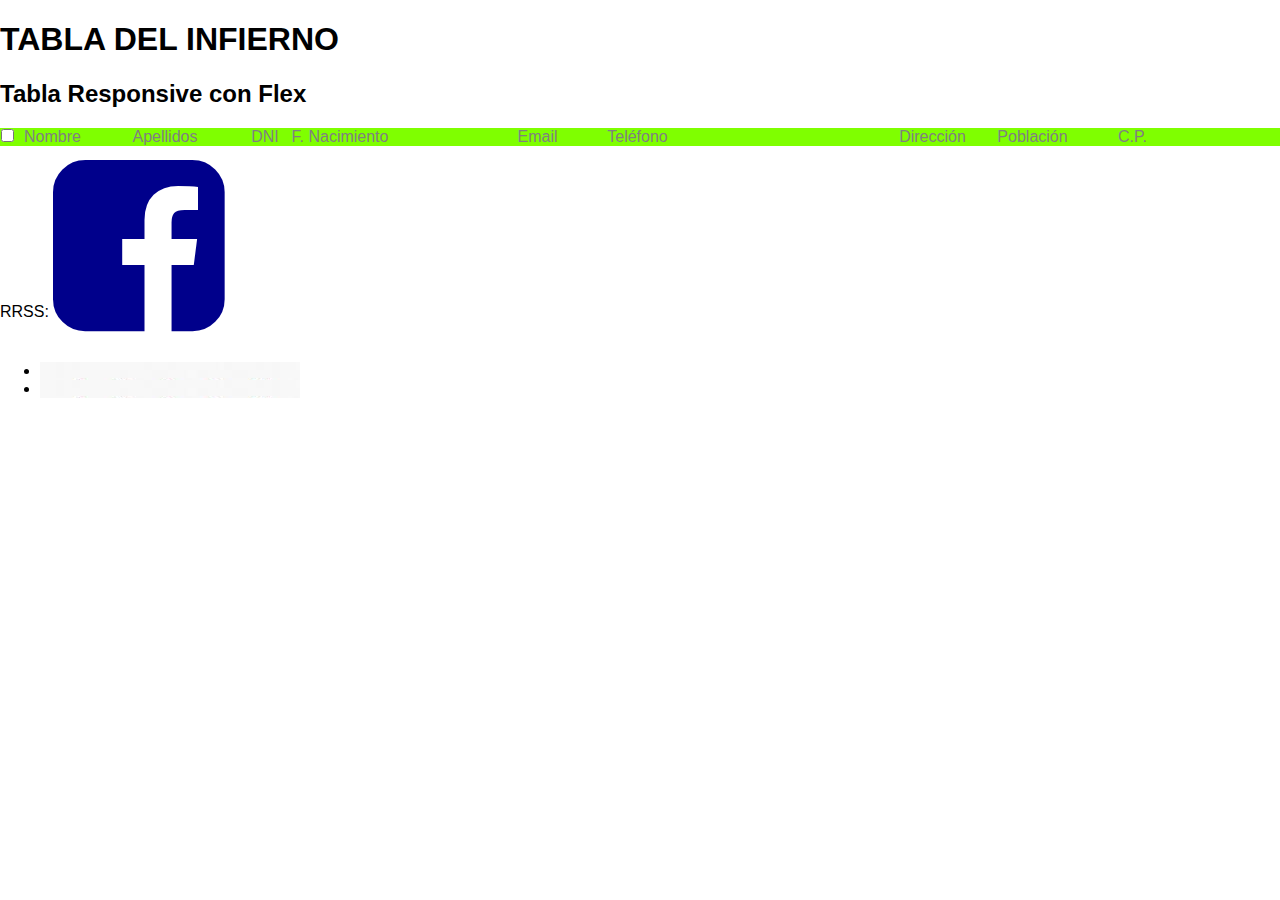
<file: tablahtml.html>
<!DOCTYPE html>
<html lang="en">
<head>
    <meta charset="UTF-8">
    <meta name="viewport" content="width=device-width, initial-scale=1">
    <title>Tabla</title>
    <link rel="stylesheet" href="css/normalize.css">
    <link rel="stylesheet" href="fonts/font-awesome-4.7.0/css/font-awesome.min.css">
    <link rel="stylesheet" href="css/estilosTabla.css">
</head>
<body>
<main>
    <header><h1>TABLA DEL INFIERNO</h1></header>
    <section id="tablaFlex">
        <header><h2>Tabla Responsive con Flex</h2></header>
        <div id="datosAlumnos">
            <div class="table-row header">
                <div class="column index"><input type="checkbox" value="-1" name="codigo"/></div>
                <div class="wrapper name-surname-dni-date_of_birth">
                    <div class="wrapper name-surename-dni">
                        <div class="wrapper name-surename">
                            <div class="column name">Nombre</div>
                            <div class="column surename">Apellidos</div>
                        </div>
                        <div class="column dni">DNI</div>
                    </div>
                    <div class="column date-of-birth">F. Nacimiento</div>
                </div>
                <div  class="wrapper email-telephone">
                    <div class="column email">Email</div>
                    <div class="column telephone">Teléfono</div>
                </div>
                <div  class="wrapper address-city-zip_code">
                    <div class="column address">Dirección</div>
                    <div class="column city">Población</div>
                    <div class="column zip_code">C.P.</div>
                </div>
            </div>
        </div>
    </section>
</main>
<footer>
    <!-- WAI -ARIA -->
    <!-- data-toggle="5" -->
    RRSS: <i class="fa fa-facebook-square" aria-hidden="true"></i>
    <ul class="rrss">
        <li class="linkedin"></li>
        <li class="twitter"></li>
    </ul>
</footer>
</body>
</html>
</file>
<file: css/estilosTabla.css>
.main{
    flex-direction: column;
    flex-wrap: wrap;
}

.flex-container{
    display:flex;

}

.table-row{
    display:-webkit-flex;
    display: inline-flex;
    display:flex;
}
.header{
    background-color: chartreuse;
    color:gray;
}

.fa-facebook-square{
    font-size: 200px;

    color:darkblue;
}
.fa-facebook-square:hover{
    transition: 2s; color:darkmagenta;
}
.wrapper{
    display:-webkit-flex;/*Para versiones de navegador chrome version ...*/
    display: inline-flex;/* IE 9 */
    display: flex; /* W3C Lo ultimo el standar siempre */
}

.column{
    -webkit-flex-grow: 0;/* Como queremos que crezcan los hijos */
    flex-grow:0;
    -webkit-flex-shrink: 0;
    flex-shrink: 0;
    vertical-align: top;
    text-align: center;
}

.index{
    width: 15px;
}

/*********WRAPPERS***********/
.name-surename-dni,
.name-surename,
.email-telephone,
.address-city-zip_code{
    -webkit-flex-grow:1;
    flex-grow: 1;
}
.name{width: 75px;}
.surename{width: 150px;}
.dni{width: 50px;}
.date-of-birth{width: 100px;}
.email{width: 100px;}
.telephone{width: 100px;}
.address{width: 100px;}
.city{width: 100px;}
.zip_code{width: 100px;}

ul.rrss li{
   background: url(../img/rss-sprites.jpg) transparent no-repeat 0 0;
}
.linkedin{
    background-position: 50px, 50px;

}
.twitter{

}
/*==========  Mobile First Method  ==========*/

/* Custom, iPhone Retina */
@media only screen and (min-width : 320px) {

    .address-city-zip_code,
    .email-telephone,
    .name-surename-dni,
    .name-surname-dni-date_of_birth,
    .name-surename{
        flex-direction: column; /* Lo centra en el eje principal (X) */
        align-items:center; /* Alinea: Centra en el segundo eje */
        justify-content: flex-start;
    }
}
/* Extra Small Devices, Phones */
@media only screen and (min-width : 480px) {
    .name-surname-dni-date_of_birth{
        flex-direction: row;
        justify-content: center; /* Me lo centra en el eje (X) */
        align-items: flex-start; /* Justifica a la izquierda */
    }
}
/* Small Devices, Tablets */
@media only screen and (min-width : 768px) {
   .name-surename-dni{
        flex-direction: row; /* Lo alinea en linea */
       align-items: flex-start;/* No queremos que lo centre verticalmente */
    }
}
/* Medium Devices, Desktops */
@media only screen and (min-width : 992px) {
    .address-city-zip_code,
    .email-telephone,
    .name-surename{
        flex-direction: row;
        align-items: flex-start;
        justify-content: center;
    }
}
/* Large Devices, Wide Screens */
@media only screen and (min-width : 1200px) {

}
</file>
